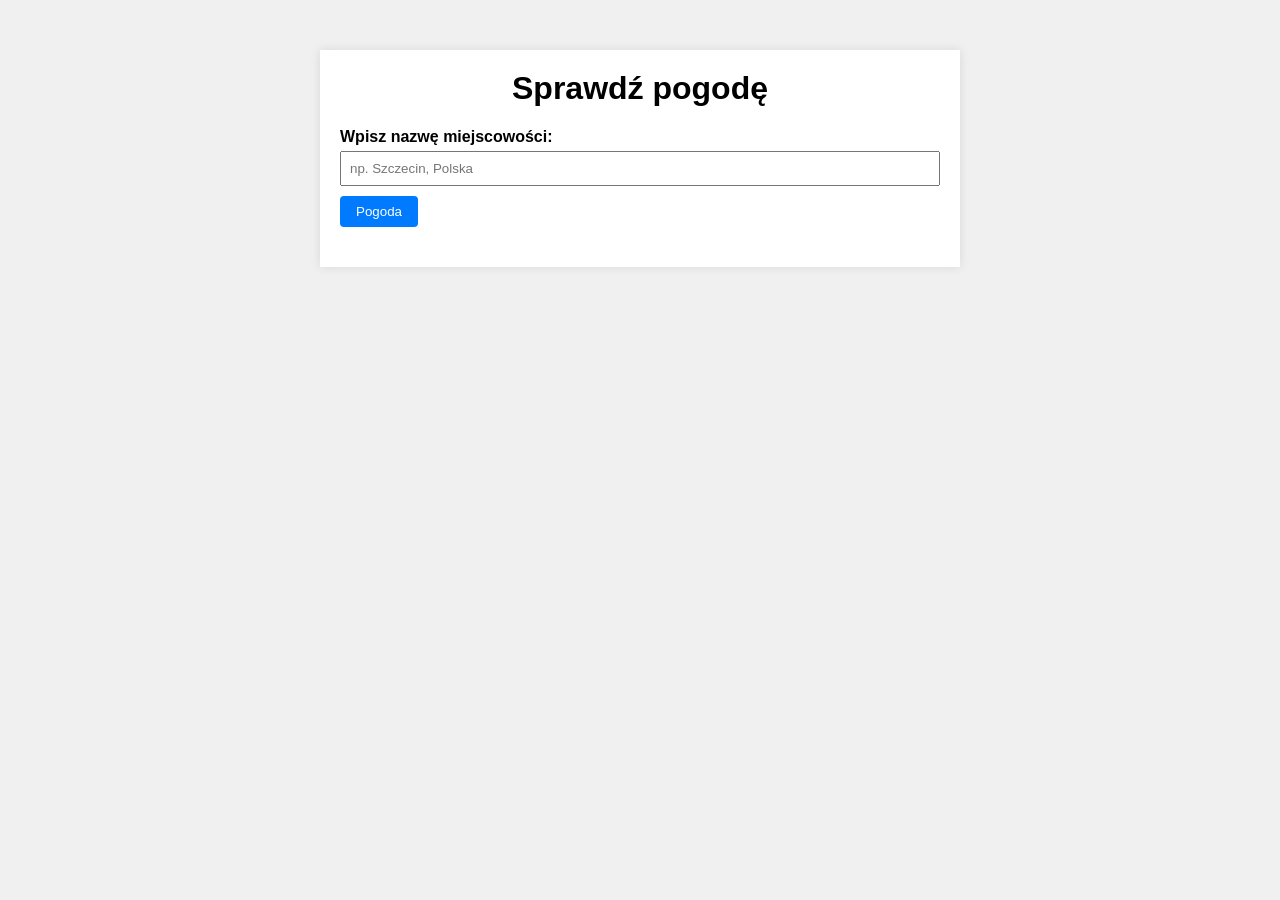
<file: index.html>
<!DOCTYPE html>
<html lang="pl">
<head>
  <meta charset="UTF-8" />
  <title>Sprawdzanie pogody</title>
  <link rel="stylesheet" href="style.css" />
</head>
<body>

  <div class="container">
    <h1>Sprawdź pogodę</h1>
    <label for="location">Wpisz nazwę miejscowości:</label>
    <input type="text" id="location" name="location" placeholder="np. Szczecin, Polska" />
    <button id="checkWeatherBtn">Pogoda</button>
    
    <div id="results"></div>
  </div>

  <script src="script.js"></script>
</body>
</html>
</file>
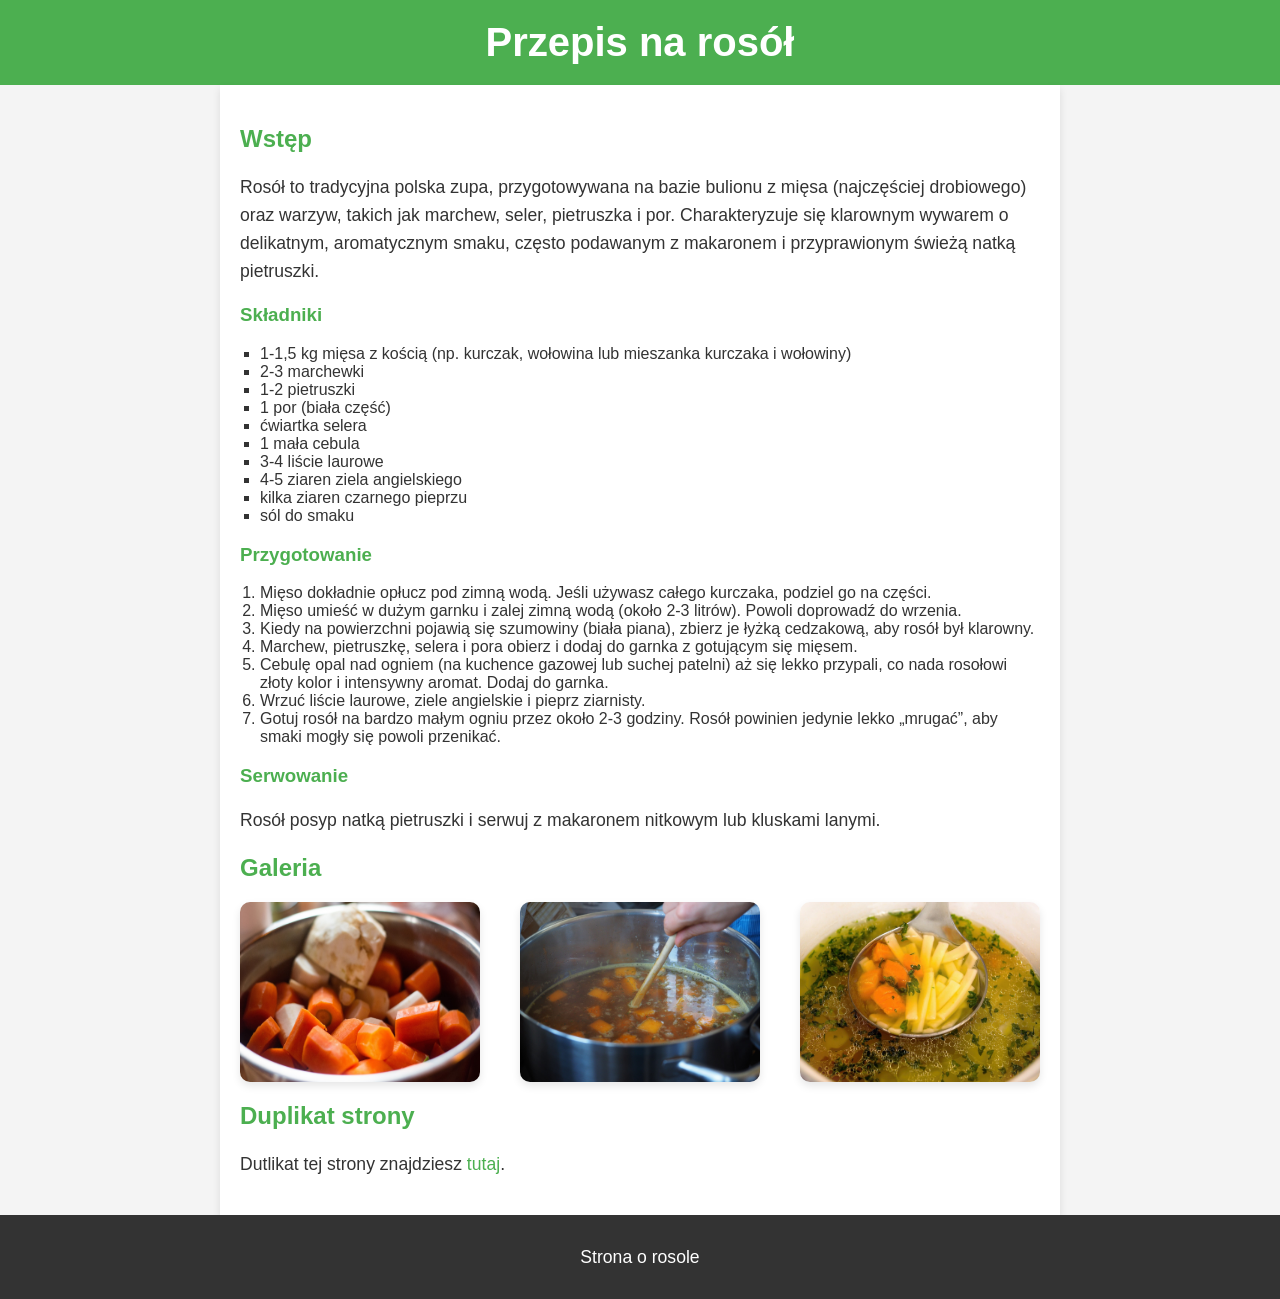
<file: page1.html>
<!DOCTYPE html>
<html lang="pl">
<head>
  <meta charset="UTF-8">
  <meta name="viewport" content="width=device-width, initial-scale=1.0">
  <title>Rosół</title>
  <link rel="stylesheet" href="page1.css">
</head>
<body>

<header>
  <h1>Przepis na rosół</h1>
</header>

<main>
  <h2>Wstęp</h2>
  <p>Rosół to tradycyjna polska zupa, przygotowywana na bazie bulionu z mięsa (najczęściej drobiowego) oraz warzyw, takich jak marchew, seler, pietruszka i por. Charakteryzuje się klarownym wywarem o delikatnym, aromatycznym smaku, często podawanym z makaronem i przyprawionym świeżą natką pietruszki.</p>

  <h3>Składniki</h3>
  <ul>
    <li>1-1,5 kg mięsa z kością (np. kurczak, wołowina lub mieszanka kurczaka i wołowiny)</li>
    <li>2-3 marchewki</li>
    <li>1-2 pietruszki</li>
    <li>1 por (biała część)</li>
    <li>ćwiartka selera</li>
    <li>1 mała cebula</li>
    <li>3-4 liście laurowe</li>
    <li>4-5 ziaren ziela angielskiego</li>
    <li>kilka ziaren czarnego pieprzu</li>
    <li>sól do smaku</li>
  </ul>

  <h3>Przygotowanie</h3>
  <ol>
    <li>Mięso dokładnie opłucz pod zimną wodą. Jeśli używasz całego kurczaka, podziel go na części.</li>
    <li>Mięso umieść w dużym garnku i zalej zimną wodą (około 2-3 litrów). Powoli doprowadź do wrzenia.</li>
    <li>Kiedy na powierzchni pojawią się szumowiny (biała piana), zbierz je łyżką cedzakową, aby rosół był klarowny.</li>
    <li>Marchew, pietruszkę, selera i pora obierz i dodaj do garnka z gotującym się mięsem.</li>
    <li>Cebulę opal nad ogniem (na kuchence gazowej lub suchej patelni) aż się lekko przypali, co nada rosołowi złoty kolor i intensywny aromat. Dodaj do garnka.</li>
    <li>Wrzuć liście laurowe, ziele angielskie i pieprz ziarnisty.</li>
    <li>Gotuj rosół na bardzo małym ogniu przez około 2-3 godziny. Rosół powinien jedynie lekko „mrugać”, aby smaki mogły się powoli przenikać.</li>
  </ol>

  <h3>Serwowanie</h3>
  <p>Rosół posyp natką pietruszki i serwuj z makaronem nitkowym lub kluskami lanymi.</p>

  <h2>Galeria</h2>
  <div class="images">
    <img src="images/vegetables.jpg" alt="Warzywa do rosołu">
    <img src="images/cooking.jpg" alt="Gotowanie rosołu">
    <img src="images/broth.jpg" alt="Gotowy rosół">
  </div>

  <h2>Duplikat strony</h2>
  <p>Dutlikat tej strony znajdziesz <a href="page2.html">tutaj</a>.</p>
</main>

<footer>
  <p>Strona o rosole</p>
</footer>

</body>
</html>
</file>
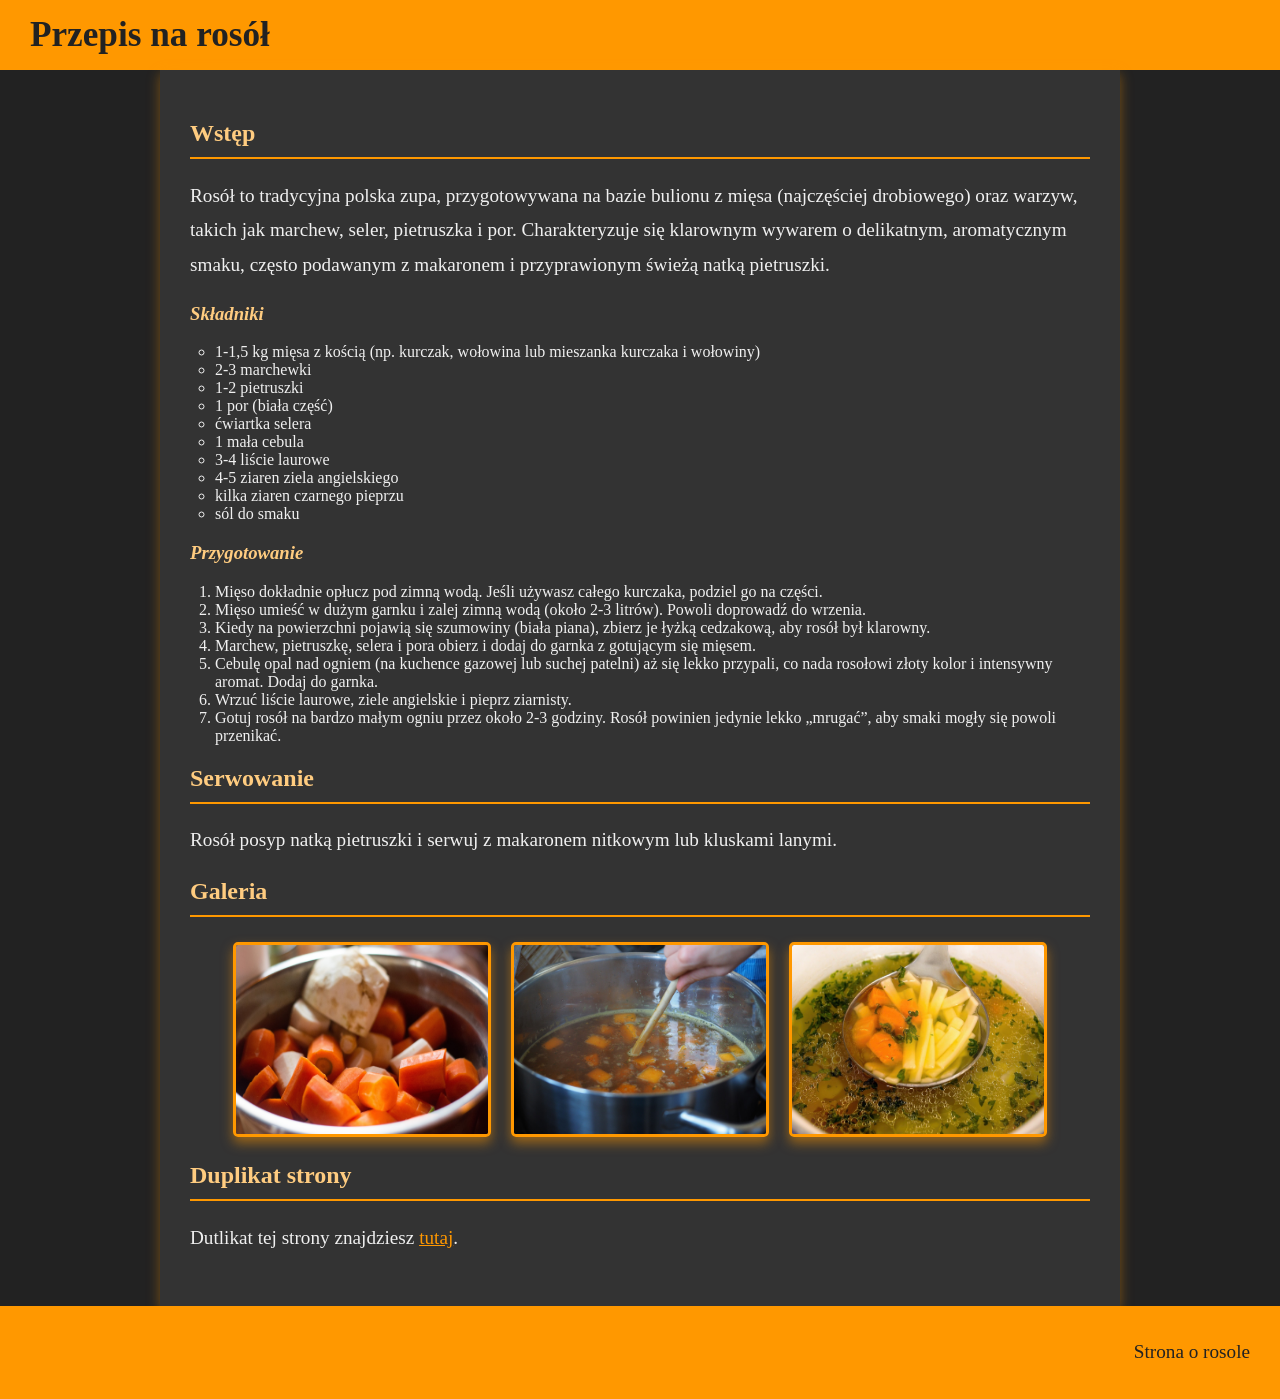
<file: page2.html>
<!DOCTYPE html>
<html lang="pl">
<head>
  <meta charset="UTF-8">
  <meta name="viewport" content="width=device-width, initial-scale=1.0">
  <title>Rosół</title>
  <link rel="stylesheet" href="page2.css">
</head>
<body>

<header>
  <h1>Przepis na rosół</h1>
</header>

<main>
  <h2>Wstęp</h2>
  <p>Rosół to tradycyjna polska zupa, przygotowywana na bazie bulionu z mięsa (najczęściej drobiowego) oraz warzyw, takich jak marchew, seler, pietruszka i por. Charakteryzuje się klarownym wywarem o delikatnym, aromatycznym smaku, często podawanym z makaronem i przyprawionym świeżą natką pietruszki.</p>

  <h3>Składniki</h3>
  <ul>
    <li>1-1,5 kg mięsa z kością (np. kurczak, wołowina lub mieszanka kurczaka i wołowiny)</li>
    <li>2-3 marchewki</li>
    <li>1-2 pietruszki</li>
    <li>1 por (biała część)</li>
    <li>ćwiartka selera</li>
    <li>1 mała cebula</li>
    <li>3-4 liście laurowe</li>
    <li>4-5 ziaren ziela angielskiego</li>
    <li>kilka ziaren czarnego pieprzu</li>
    <li>sól do smaku</li>
  </ul>

  <h3>Przygotowanie</h3>
  <ol>
    <li>Mięso dokładnie opłucz pod zimną wodą. Jeśli używasz całego kurczaka, podziel go na części.</li>
    <li>Mięso umieść w dużym garnku i zalej zimną wodą (około 2-3 litrów). Powoli doprowadź do wrzenia.</li>
    <li>Kiedy na powierzchni pojawią się szumowiny (biała piana), zbierz je łyżką cedzakową, aby rosół był klarowny.</li>
    <li>Marchew, pietruszkę, selera i pora obierz i dodaj do garnka z gotującym się mięsem.</li>
    <li>Cebulę opal nad ogniem (na kuchence gazowej lub suchej patelni) aż się lekko przypali, co nada rosołowi złoty kolor i intensywny aromat. Dodaj do garnka.</li>
    <li>Wrzuć liście laurowe, ziele angielskie i pieprz ziarnisty.</li>
    <li>Gotuj rosół na bardzo małym ogniu przez około 2-3 godziny. Rosół powinien jedynie lekko „mrugać”, aby smaki mogły się powoli przenikać.</li>
  </ol>

  <h2>Serwowanie</h2>
  <p>Rosół posyp natką pietruszki i serwuj z makaronem nitkowym lub kluskami lanymi.</p>

  <h2>Galeria</h2>
  <div class="images">
    <img src="images/vegetables.jpg" alt="Warzywa do rosołu">
    <img src="images/cooking.jpg" alt="Gotowanie rosołu">
    <img src="images/broth.jpg" alt="Gotowy rosół">
  </div>

  <h2>Duplikat strony</h2>
  <p>Dutlikat tej strony znajdziesz <a href="page1.html">tutaj</a>.</p>
</main>

<footer>
  <p>Strona o rosole</p>
</footer>

</body>
</html>
</file>
<file: style.css>
body {
    margin: 0;
    padding: 0;
    font-family: Arial, sans-serif;
    background: #f0f0f0;
  }
  
  .container {
    max-width: 600px;
    margin: 50px auto;
    background: #ffffff;
    padding: 20px;
    box-shadow: 0 0 10px rgba(0, 0, 0, 0.1);
  }
  
  h1 {
    margin-top: 0;
    text-align: center;
  }
  
  label {
    display: block;
    margin-bottom: 5px;
    font-weight: bold;
  }
  
  #location {
    width: 100%;
    padding: 8px;
    box-sizing: border-box;
    margin-bottom: 10px;
  }
  
  #checkWeatherBtn {
    padding: 8px 16px;
    cursor: pointer;
    background-color: #007bff;
    color: #ffffff;
    border: none;
    border-radius: 4px;
  }
  
  #checkWeatherBtn:hover {
    background-color: #0056b3;
  }
  
  #results {
    margin-top: 20px;
  }
  
  .weather-current,
  .weather-forecast {
    margin-bottom: 20px;
  }
  
  .weather-current h2,
  .weather-forecast h2 {
    margin-bottom: 10px;
  }
  
  .weather-forecast .day-forecast {
    margin-bottom: 10px;
    border-bottom: 1px solid #ccc;
    padding-bottom: 5px;
  }
</file>
<file: page1.css>
body {
    font-family: Arial, sans-serif;
    margin: 0;
    padding: 0;
    background-color: #f4f4f4;
    color: #333;
    display: flex;
    flex-direction: column;
    min-height: 100vh;
}

main {
    padding: 20px;
    max-width: 800px;
    margin: auto;
    background-color: white;
    box-shadow: 0 4px 8px rgba(0, 0, 0, 0.1);
    flex-grow: 1;
}

header {
    background-color: #4CAF50;
    color: white;
    text-align: center;
    padding: 20px 0;
}

h1 {
    margin: 0;
    font-size: 2.5rem;
}

h2, h3 {
    color: #4CAF50;
}

p {
    line-height: 1.6;
    font-size: 1.1rem;
}

ul {
    list-style-type: square;
    padding-left: 20px;
}

ol {
    padding-left: 20px;
}

a {
    color: #4CAF50;
    text-decoration: none;
}

a:hover {
    text-decoration: underline;
}

.images {
    display: flex;
    justify-content: space-between;
    flex-wrap: wrap;
    margin: 20px 0;
}

.images img {
    width: 30%;
    height: auto;
    border-radius: 10px;
    box-shadow: 0 4px 8px rgba(0, 0, 0, 0.1);
    transition: transform 0.3s ease;
}

.images img:hover {
    transform: scale(1.05);
}

@media (max-width: 768px) {
    .images img {
        width: 45%;
        margin-bottom: 10px;
    }
}

@media (max-width: 480px) {
    .images img {
        width: 100%;
        margin-bottom: 15px;
    }
}

footer {
    background-color: #333;
    color: white;
    text-align: center;
    padding: 10px;
    margin-top: auto;
}

@media (max-width: 768px) {
    h1 {
        font-size: 2rem;
    }

    h2, h3 {
        font-size: 1.5rem;
    }

    main {
        padding: 10px;
    }
}

@media (max-width: 480px) {
    header, footer {
        padding: 15px 0;
    }

    h1 {
        font-size: 1.8rem;
    }

    p {
        font-size: 1rem;
    }

    ul {
        padding-left: 10px;
    }
}
</file>
<file: page2.css>
body {
    font-family: 'Georgia', serif;
    margin: 0;
    padding: 0;
    background-color: #222;
    color: #f0f0f0;
}

header {
    background-color: #ff9800;
    color: #222;
    text-align: left;
    padding: 15px 30px;
}

h1 {
    margin: 0;
    font-size: 2.2rem;
}

main {
    padding: 30px;
    max-width: 900px;
    margin: auto;
    background-color: #333;
    box-shadow: 0 4px 12px rgba(255, 152, 0, 0.4);
}

h2 {
    color: #ffcc80;
    border-bottom: 2px solid #ff9800;
    padding-bottom: 10px;
}

h3 {
    color: #ffcc80;
    font-style: italic;
}

p {
    line-height: 1.8;
    font-size: 1.2rem;
    margin-bottom: 20px;
}

ul {
    list-style-type: circle;
    padding-left: 25px;
}

ol {
    padding-left: 25px;
}

a {
    color: #ff9800;
    text-decoration: underline;
}

a:hover {
    text-decoration: none;
    color: #ffcc80;
}

footer {
    background-color: #ff9800;
    color: #222;
    text-align: right;
    padding: 10px 30px;
    font-size: 0.9rem;
}

.images {
    display: flex;
    justify-content: center;
    gap: 20px;
    margin: 25px 0;
}

.images img {
    width: 28%;
    height: auto;
    border: 3px solid #ff9800;
    box-shadow: 0 6px 12px rgba(255, 152, 0, 0.5);
    border-radius: 5px;
    transition: filter 0.3s ease;
}

.images img:hover {
    filter: brightness(1.2);
}

@media (max-width: 768px) {
    .images img {
        width: 42%;
    }
}

@media (max-width: 480px) {
    .images img {
        width: 100%;
    }
}

@media (max-width: 768px) {
    h1 {
        font-size: 1.8rem;
    }

    h2 {
        font-size: 1.4rem;
    }

    h3 {
        font-size: 1.3rem;
    }

    main {
        padding: 15px;
    }
}

@media (max-width: 480px) {
    header, footer {
        text-align: center;
        padding: 20px;
    }

    h1 {
        font-size: 1.6rem;
    }

    p {
        font-size: 1rem;
    }

    ul {
        padding-left: 15px;
    }
}
</file>
